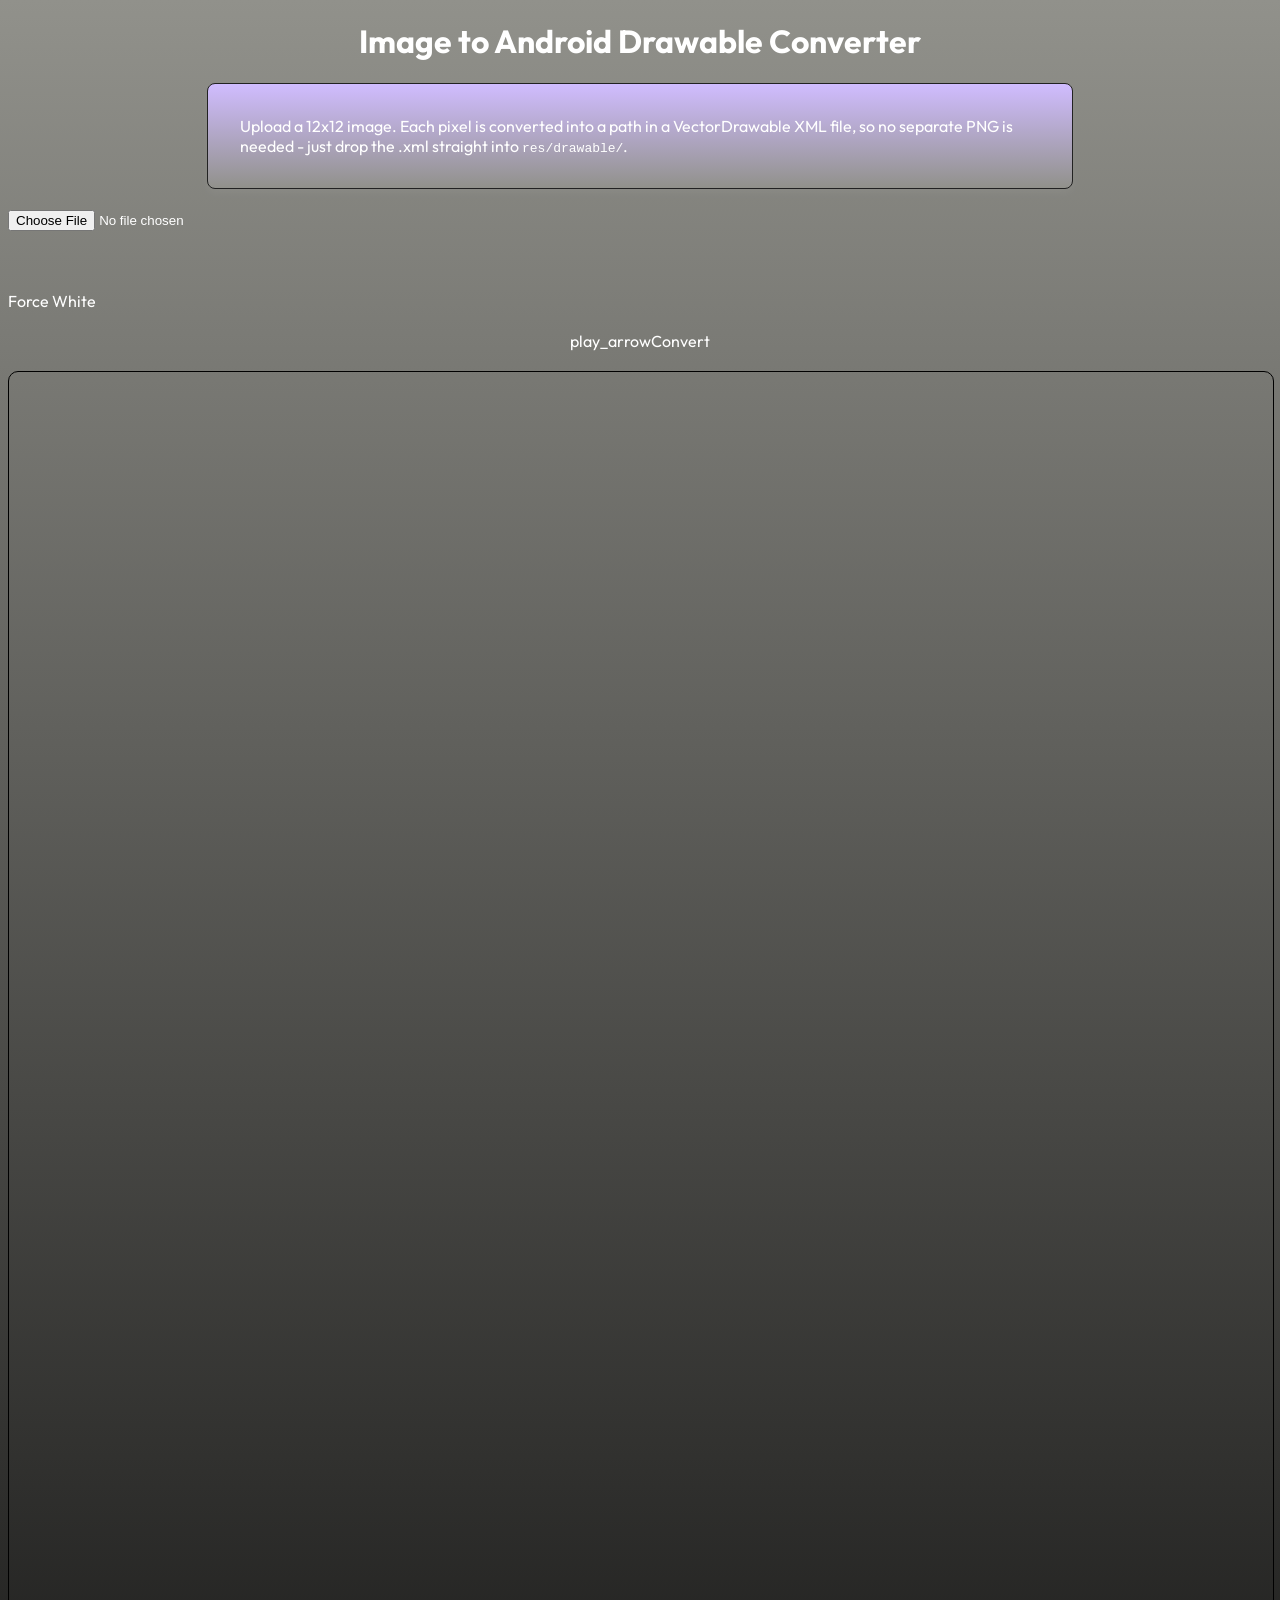
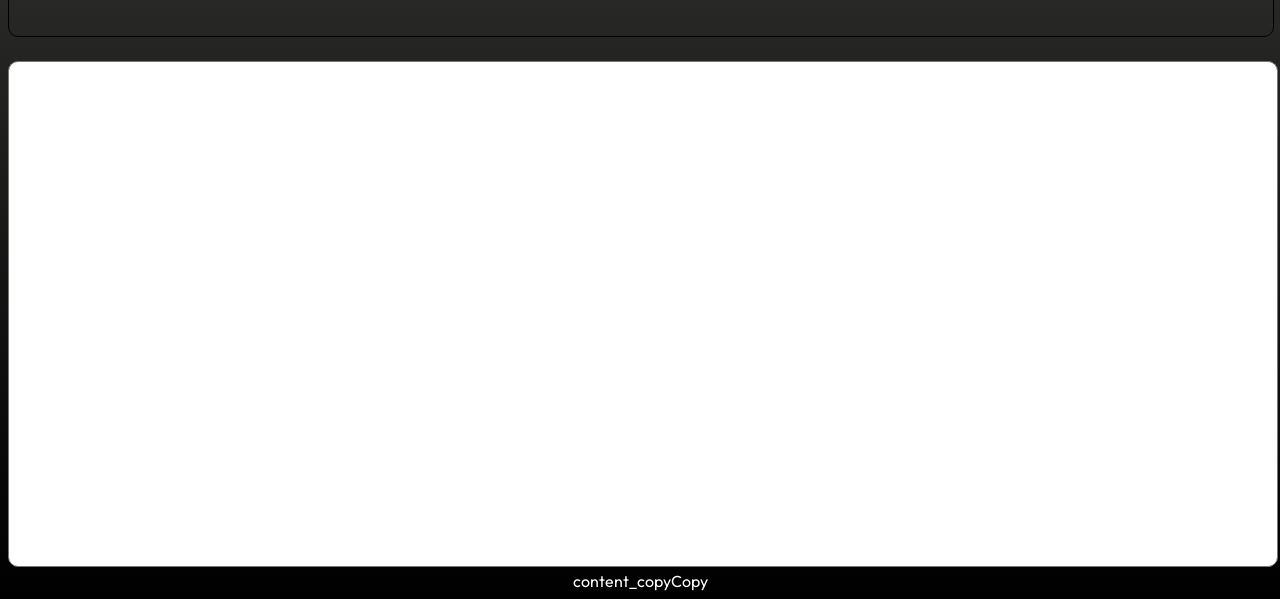
<file: index.html>
<!DOCTYPE html>
<html>
    <head>
        <meta charset="UTF-8">
        <link rel="preconnect" href="https://fonts.googleapis.com">
        <link rel="preconnect" href="https://fonts.gstatic.com" crossorigin>
        <link href="https://fonts.googleapis.com/css2?family=Funnel+Display:wght@300..800&family=Google+Sans:ital,opsz,wght@0,17..18,400..700;1,17..18,400..700&family=Outfit:wght@100..900&display=swap" rel="stylesheet">
        <link href="https://fonts.googleapis.com/css2?family=Material+Symbols+Outlined" rel="stylesheet" />
        <meta name="viewport" content="width=device-width, initial-scale=1.0">
        <link rel="stylesheet" href="./material.css">
        <title>Android Drawable Converter</title>
        <script type="importmap">
            {
                "imports": {
                    "@material/web/": "https://esm.run/@material/web/"
                           }
            }
        </script>
        <script type="module">
            import '@material/web/all.js';
            import {styles as typescaleStyles} from '@material/web/typography/md-typescale-styles.js';
            document.adoptedStyleSheets.push(typescaleStyles.styleSheet);
        </script>
       </head>
<body>
<h1 class="heading">Image to Android Drawable Converter</h1>
<p class="paras">Upload a 12x12 image. Each pixel is converted into a path in a VectorDrawable XML file, so no separate PNG is needed - just drop the .xml straight into <code>res/drawable/</code>.</p>

<input type="file" id="fileInput" accept="image/*">
<br><br>

<md-outlined-text-field label="File Name" value="ic_icon" id="nameInput"></md-outlined-text-field>
<br><br>

<label><md-checkbox touch-target="none" id="forceWhite" checked></md-checkbox>Force White</label>
<br><br>

<md-filled-button id="convertBtn" class="btn"><md-icon slot="icon">play_arrow</md-icon>Convert</md-filled-button>
<br>
<canvas id="canvas" width="12" height="12"></canvas>

<br>
<br>
<div id="status"></div>
<textarea id="output" type="text" readonly></textarea>
<br>
<md-filled-button onclick="textCopy()" class="btn"><md-icon slot="icon">content_copy</md-icon>Copy</md-filled-button>

<script>
function textCopy(){
var copyText = document.getElementById("output");
copyText.select();
copyText.setSelectionRange(0, 99999);
navigator.clipboard.writeText(copyText.value);
}
</script>
<script>
var fileInput = document.getElementById('fileInput');
var nameInput = document.getElementById('nameInput');
var convertBtn = document.getElementById('convertBtn');
var canvas = document.getElementById('canvas');
var status = document.getElementById('status');
var output = document.getElementById('output');

function toHex2(n) {
  var h = n.toString(16);
  return h.length === 1 ? '0' + h : h;
}

convertBtn.addEventListener('click', function() {
  var file = fileInput.files[0];
  if (!file) {
    status.textContent = 'Please choose an image file first.';
    return;
  }

  var baseName = (nameInput.value || 'ic_icon').trim();
  if (baseName === '') baseName = 'ic_icon';

  var img = new Image();
  img.onload = function() {
    if (img.width !== 12 || img.height !== 12) {
      status.textContent = 'Warning: image is ' + img.width + 'x' + img.height + ', not 12x12. Reading at 12x12 anyway.';
    } else {
      status.textContent = '';
    }

    var ctx = canvas.getContext('2d');
    ctx.clearRect(0, 0, 12, 12);
    ctx.drawImage(img, 0, 0, 12, 12);

    var data = ctx.getImageData(0, 0, 12, 12).data;

    var forceWhite = document.getElementById('forceWhite').checked;

    // Group pixels by color (forced white or exact original color, including alpha)
    var groups = {};
    var order = [];

    for (var y = 0; y < 12; y++) {
      for (var x = 0; x < 12; x++) {
        var idx = (y * 12 + x) * 4;
        var r = data[idx];
        var g = data[idx + 1];
        var b = data[idx + 2];
        var a = data[idx + 3];

        if (a === 0) continue; // skip fully transparent pixels

        var alphaHex = toHex2(a);
        var colorHex = forceWhite
          ? '#' + alphaHex + 'FFFFFF'
          : '#' + alphaHex + toHex2(r) + toHex2(g) + toHex2(b);

        if (!groups[colorHex]) {
          groups[colorHex] = [];
          order.push(colorHex);
        }
        groups[colorHex].push('M' + x + ',' + y + 'h1v1h-1z');
      }
    }

    var pathsXml = '';
    for (var i = 0; i < order.length; i++) {
      var color = order[i];
      var pathData = groups[color].join('');
      pathsXml += '    <path\n' +
                  '        android:fillColor="' + color + '"\n' +
                  '        android:pathData="' + pathData + '" />\n';
    }

    var xml = '<vector xmlns:android="http://schemas.android.com/apk/res/android"\n' +
               '    android:width="12dp"\n' +
               '    android:height="12dp"\n' +
               '    android:viewportWidth="12"\n' +
               '    android:viewportHeight="12">\n' +
               pathsXml +
               '</vector>\n';

    output.value = xml;

    var blob = new Blob([xml], { type: 'text/xml' });
    var url = URL.createObjectURL(blob);
    var a = document.createElement('a');
    a.href = url;
    a.download = baseName + '.xml';
    a.textContent = 'Download ' + baseName + '.xml';
    status.innerHTML = '';
    status.appendChild(a);
    var p = document.createElement('p');
    p.textContent = 'Place this file directly in app_pojavlauncher/src/main/res/drawable/';
    status.appendChild(p);
  };
  img.src = URL.createObjectURL(file);
});
</script>
</body>
</html>
</file>
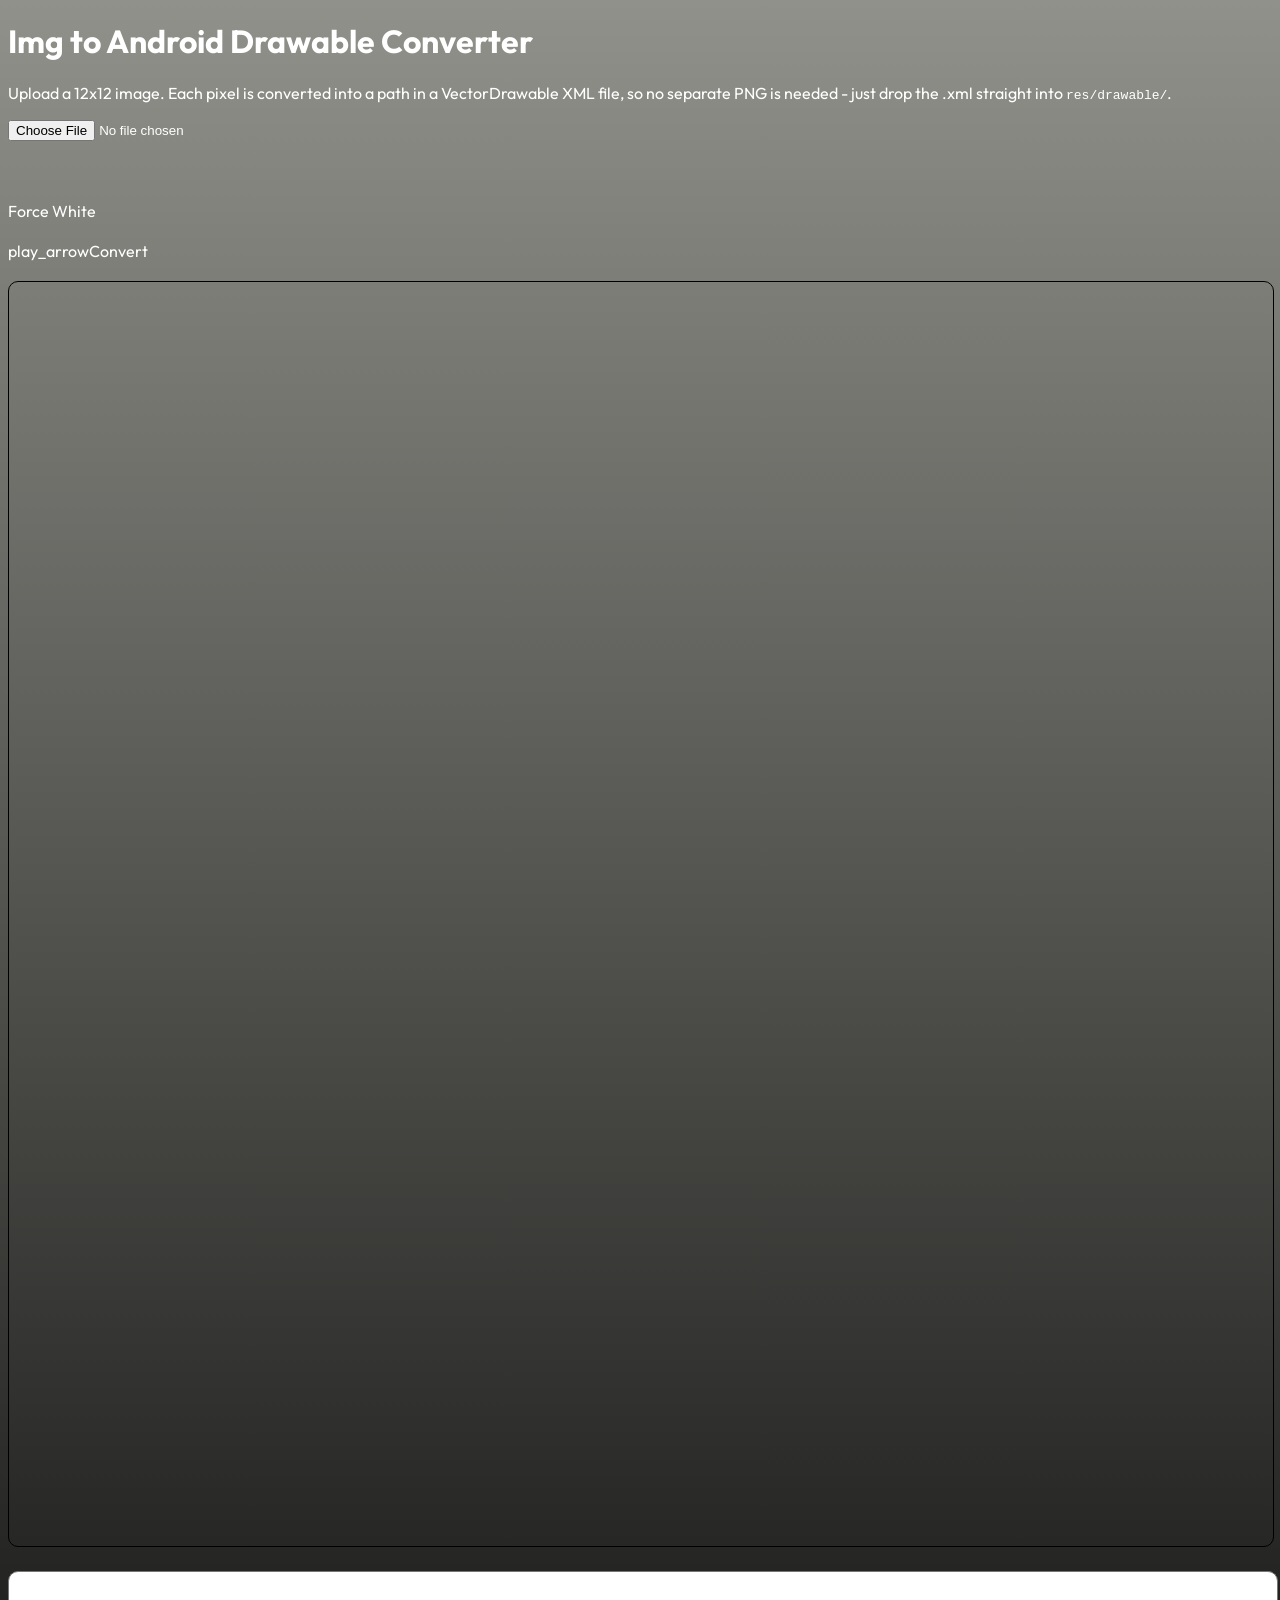
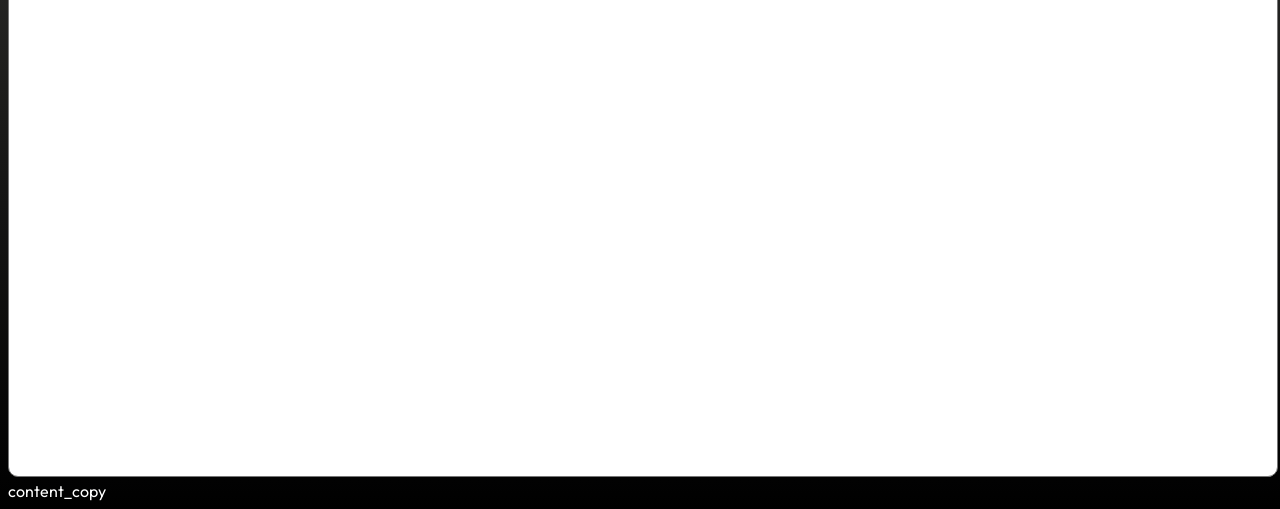
<file: converter.html>
<!DOCTYPE html>
<html>
<head>
<meta charset="UTF-8">
<link rel="preconnect" href="https://fonts.googleapis.com">
<link rel="preconnect" href="https://fonts.gstatic.com" crossorigin>
<link href="https://fonts.googleapis.com/css2?family=Funnel+Display:wght@300..800&family=Google+Sans:ital,opsz,wght@0,17..18,400..700;1,17..18,400..700&family=Outfit:wght@100..900&display=swap" rel="stylesheet">
<link href="https://fonts.googleapis.com/css2?family=Material+Symbols+Outlined" rel="stylesheet" />
<meta name="viewport" content="width=device-width, initial-scale=1.0">
<link rel="stylesheet" href="./material.css">
<title>Android Drawable Converter</title>
<script type="importmap">
{
"imports": {
"@material/web/": "https://esm.run/@material/web/"
}
}
</script>
<script type="module">
import '@material/web/all.js';
import {styles as typescaleStyles} from '@material/web/typography/md-typescale-styles.js';
document.adoptedStyleSheets.push(typescaleStyles.styleSheet);
</script>
</head>
<body>

<h1 class="md-typescale-display-small"><b>Img to Android Drawable Converter</b></h1>
<p>Upload a 12x12 image. Each pixel is converted into a path in a VectorDrawable XML file, so no separate PNG is needed - just drop the .xml straight into <code>res/drawable/</code>.</p>

<input type="file" id="fileInput" accept="image/*">
<br><br>

<md-outlined-text-field label="File Name" value="ic_icon" id="nameInput"></md-outlined-text-field>
<br><br>

<label><md-checkbox touch-target="none" id="forceWhite" checked></md-checkbox>Force White</label>
<br><br>

<md-filled-button id="convertBtn"><md-icon slot="icon">play_arrow</md-icon>Convert</md-filled-button>

<br>
<br>
<canvas id="canvas" width="12" height="12"></canvas>

<br>
<br>
<div id="status"></div>
<textarea id="output" type="text" readonly></textarea>
<md-filled-icon-button onclick="copy()"><md-icon>content_copy</md-icon></md-filled-icon-button>

<script>
function copy(){
var copyText = document.getElementById("output");
copyText.select();
copyText.setSelectionRange(0, 99999);
navigator.clipboard.writeText(copyText.value);
}
</script>
<script>
var fileInput = document.getElementById('fileInput');
var nameInput = document.getElementById('nameInput');
var convertBtn = document.getElementById('convertBtn');
var canvas = document.getElementById('canvas');
var status = document.getElementById('status');
var output = document.getElementById('output');

function toHex2(n) {
  var h = n.toString(16);
  return h.length === 1 ? '0' + h : h;
}

convertBtn.addEventListener('click', function() {
  var file = fileInput.files[0];
  if (!file) {
    status.textContent = 'Please choose an image file first.';
    return;
  }

  var baseName = (nameInput.value || 'ic_icon').trim();
  if (baseName === '') baseName = 'ic_icon';

  var img = new Image();
  img.onload = function() {
    if (img.width !== 12 || img.height !== 12) {
      status.textContent = 'Warning: image is ' + img.width + 'x' + img.height + ', not 12x12. Reading at 12x12 anyway.';
    } else {
      status.textContent = '';
    }

    var ctx = canvas.getContext('2d');
    ctx.clearRect(0, 0, 12, 12);
    ctx.drawImage(img, 0, 0, 12, 12);

    var data = ctx.getImageData(0, 0, 12, 12).data;

    var forceWhite = document.getElementById('forceWhite').checked;

    // Group pixels by color (forced white or exact original color, including alpha)
    var groups = {};
    var order = [];

    for (var y = 0; y < 12; y++) {
      for (var x = 0; x < 12; x++) {
        var idx = (y * 12 + x) * 4;
        var r = data[idx];
        var g = data[idx + 1];
        var b = data[idx + 2];
        var a = data[idx + 3];

        if (a === 0) continue; // skip fully transparent pixels

        var alphaHex = toHex2(a);
        var colorHex = forceWhite
          ? '#' + alphaHex + 'FFFFFF'
          : '#' + alphaHex + toHex2(r) + toHex2(g) + toHex2(b);

        if (!groups[colorHex]) {
          groups[colorHex] = [];
          order.push(colorHex);
        }
        groups[colorHex].push('M' + x + ',' + y + 'h1v1h-1z');
      }
    }

    var pathsXml = '';
    for (var i = 0; i < order.length; i++) {
      var color = order[i];
      var pathData = groups[color].join('');
      pathsXml += '    <path\n' +
                  '        android:fillColor="' + color + '"\n' +
                  '        android:pathData="' + pathData + '" />\n';
    }

    var xml = '<vector xmlns:android="http://schemas.android.com/apk/res/android"\n' +
               '    android:width="12dp"\n' +
               '    android:height="12dp"\n' +
               '    android:viewportWidth="12"\n' +
               '    android:viewportHeight="12">\n' +
               pathsXml +
               '</vector>\n';

    output.value = xml;

    var blob = new Blob([xml], { type: 'text/xml' });
    var url = URL.createObjectURL(blob);
    var a = document.createElement('a');
    a.href = url;
    a.download = baseName + '.xml';
    a.textContent = 'Download ' + baseName + '.xml';
    status.innerHTML = '';
    status.appendChild(a);
    var p = document.createElement('p');
    p.textContent = 'Place this file directly in app_pojavlauncher/src/main/res/drawable/';
    status.appendChild(p);
  };
  img.src = URL.createObjectURL(file);
});
</script>

</body>
</html>
</file>
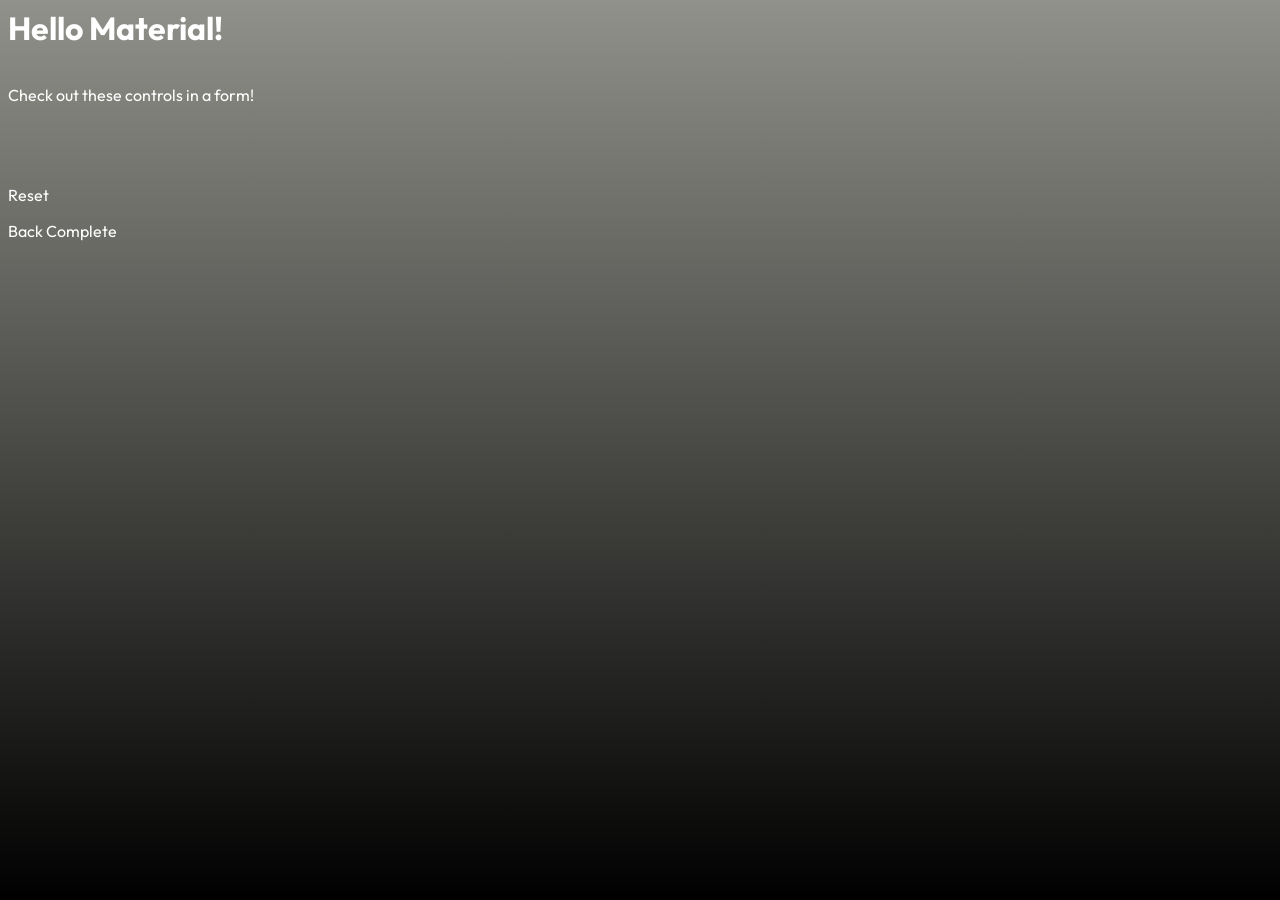
<file: m3testfile.html>
<head>
  <link href="https://fonts.googleapis.com/css2?family=Roboto:wght@400;500;700&display=swap" rel="stylesheet">
  <link rel="preconnect" href="https://fonts.googleapis.com">
  <link rel="preconnect" href="https://fonts.gstatic.com" crossorigin>
  <link href="https://fonts.googleapis.com/css2?family=Funnel+Display:wght@300..800&family=Google+Sans:ital,opsz,wght@0,17..18,400..700;1,17..18,400..700&family=Outfit:wght@100..900&display=swap" rel="stylesheet">
  <link rel="stylesheet" href="./material.css">
  <meta name="viewport" content="width=device-width, initial-scale=1.0">
  <script type="importmap">
    {
      "imports": {
        "@material/web/": "https://esm.run/@material/web/"
      }
    }
  </script>
  <script type="module">
    import '@material/web/all.js';
    import {styles as typescaleStyles} from '@material/web/typography/md-typescale-styles.js';

    document.adoptedStyleSheets.push(typescaleStyles.styleSheet);
  </script>
</head>
<body>
  <h1 class="md-typescale-display-medium">Hello Material!</h1>
  <form>
    <p class="md-typescale-body-medium">Check out these controls in a form!</p>
    <md-checkbox></md-checkbox>
    <div>
      <md-radio name="group"></md-radio>
      <md-radio name="group"></md-radio>
      <md-radio name="group"></md-radio>
    </div>
    <md-outlined-text-field label="Favorite color" value="Purple"></md-outlined-text-field>
    <md-outlined-button type="reset">Reset</md-outlined-button>
  </form>
  <style>
    form {
      display: flex;
      flex-direction: column;
      align-items: flex-start;
      gap: 16px;
    }
  </style>
<md-outlined-button>Back</md-outlined-button>
<md-filled-button>Complete</md-filled-button>
</body>
</file>
<file: material.css>
:root {
    background:linear-gradient(#91918B, #000000);
    font-family: "Outfit";
    color: #FFFFFF;
  --md-sys-color-primary: #D0BCFF;
  --md-sys-color-secondary: tomato;
  --md-ref-typeface-brand: 'Outfit';
  --md-ref-typeface-plain: 'Outfit';
}
.heading {
    justify-content: center;
    display: flex;
}
.paras{
    padding: 2rem;
    max-width: 800px;
    margin: 20px auto;
    background: linear-gradient(#D0BCFF, #91918B);
    border-radius: 8px;
    box-shadow: 0 4px 10px rgba(255,255,255,0.05);
    border: 1px solid #222;
}
canvas{
    height: 100%;
    width: 100%;
    border: 1px solid #000000;
    border-radius: 10px;
}
textarea {
    height: 500px;
    width: 100%;;
    resize: none;
    border-radius: 10px;
}
.btn {
    display: flex;
    justify-content: center;
    align-items: center;
    width: 100%;
}
</file>
